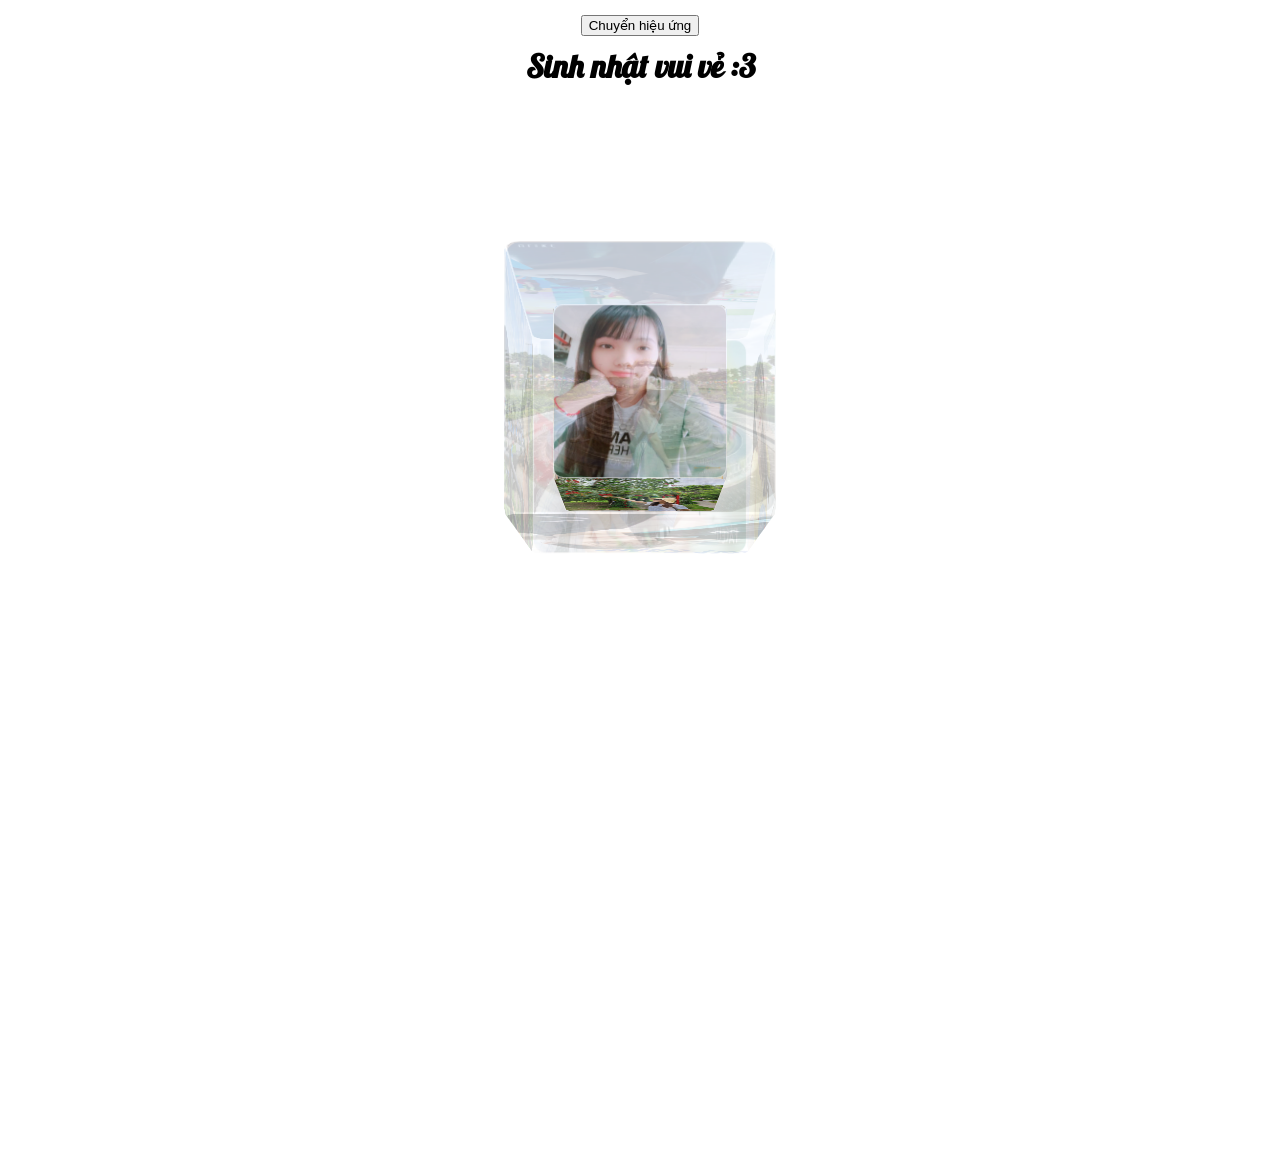
<file: index.html>
<!DOCTYPE html PUBLIC "-//W3C//DTD HTML 4.01 Transitional//EN"
        "http://www.w3.org/TR/html4/loose.dtd">

<html lang="en">
<head>
    <meta http-equiv="Content-Type" content="text/html; charset=utf-8"/>
    <title>Chúc mừng sinh nhật con Heo</title>
    <link rel="stylesheet" href="css/style.css" type="text/css" media="screen"/>
    <link href="https://fonts.googleapis.com/css?family=Lobster&display=swap" rel="stylesheet">

    <script type="text/javascript" charset="utf-8">
        function hasClassName(inElement, inClassName) {
            var regExp = new RegExp('(?:^|\\s+)' + inClassName + '(?:\\s+|$)');
            return regExp.test(inElement.className);
        }

        function addClassName(inElement, inClassName) {
            if (!hasClassName(inElement, inClassName))
                inElement.className = [inElement.className, inClassName].join(' ');
        }

        function removeClassName(inElement, inClassName) {
            if (hasClassName(inElement, inClassName)) {
                var regExp = new RegExp('(?:^|\\s+)' + inClassName + '(?:\\s+|$)', 'g');
                var curClasses = inElement.className;
                inElement.className = curClasses.replace(regExp, ' ');
            }
        }

        function toggleClassName(inElement, inClassName) {
            if (hasClassName(inElement, inClassName))
                removeClassName(inElement, inClassName);
            else
                addClassName(inElement, inClassName);
        }

        function toggleShape() {
            var shape = document.getElementById('shape');
            if (hasClassName(shape, 'ring')) {
                removeClassName(shape, 'ring');
                addClassName(shape, 'cube');
            } else {
                removeClassName(shape, 'cube');
                addClassName(shape, 'ring');
            }

            var stage = document.getElementById('stage');
            if (hasClassName(shape, 'ring'))
                stage.style.webkitTransform = 'translateZ(-200px)';
            else
                stage.style.webkitTransform = '';
        }
    </script>
</head>
<body>

<div class="controls">
    <div style="text-align: center;">
        <button onclick="toggleShape()">Chuyển hiệu ứng</button>
    </div>
    <h1 class="text" style="text-align: center;">Sinh nhật vui vẻ :3</h1>
</div>

<div id="container">
    <div id="stage">
        <div id="shape" class="cube backfaces">
            <div class="plane one"></div>
            <div class="plane two"></div>
            <div class="plane three"></div>
            <div class="plane four"></div>
            <div class="plane five"></div>
            <div class="plane six"></div>
            <div class="plane seven"></div>
            <div class="plane eight"></div>
            <div class="plane nine"></div>
            <div class="plane ten"></div>
            <div class="plane eleven"></div>
            <div class="plane twelve"></div>
        </div>
    </div>
</div>
<div style="margin: auto;width: fit-content;opacity: 1;">
    <iframe width="100%" height="166" scrolling="no" frameborder="no" allow="autoplay"
            src="https://w.soundcloud.com/player/?url=https%3A//api.soundcloud.com/tracks/610569381&color=%23b86048&auto_play=true&hide_related=false&show_comments=true&show_user=true&show_reposts=false&show_teaser=true"></iframe>
</div>
<!--// https://www.facebook.com/nhquyet //-->
</body>
</html>
</file>
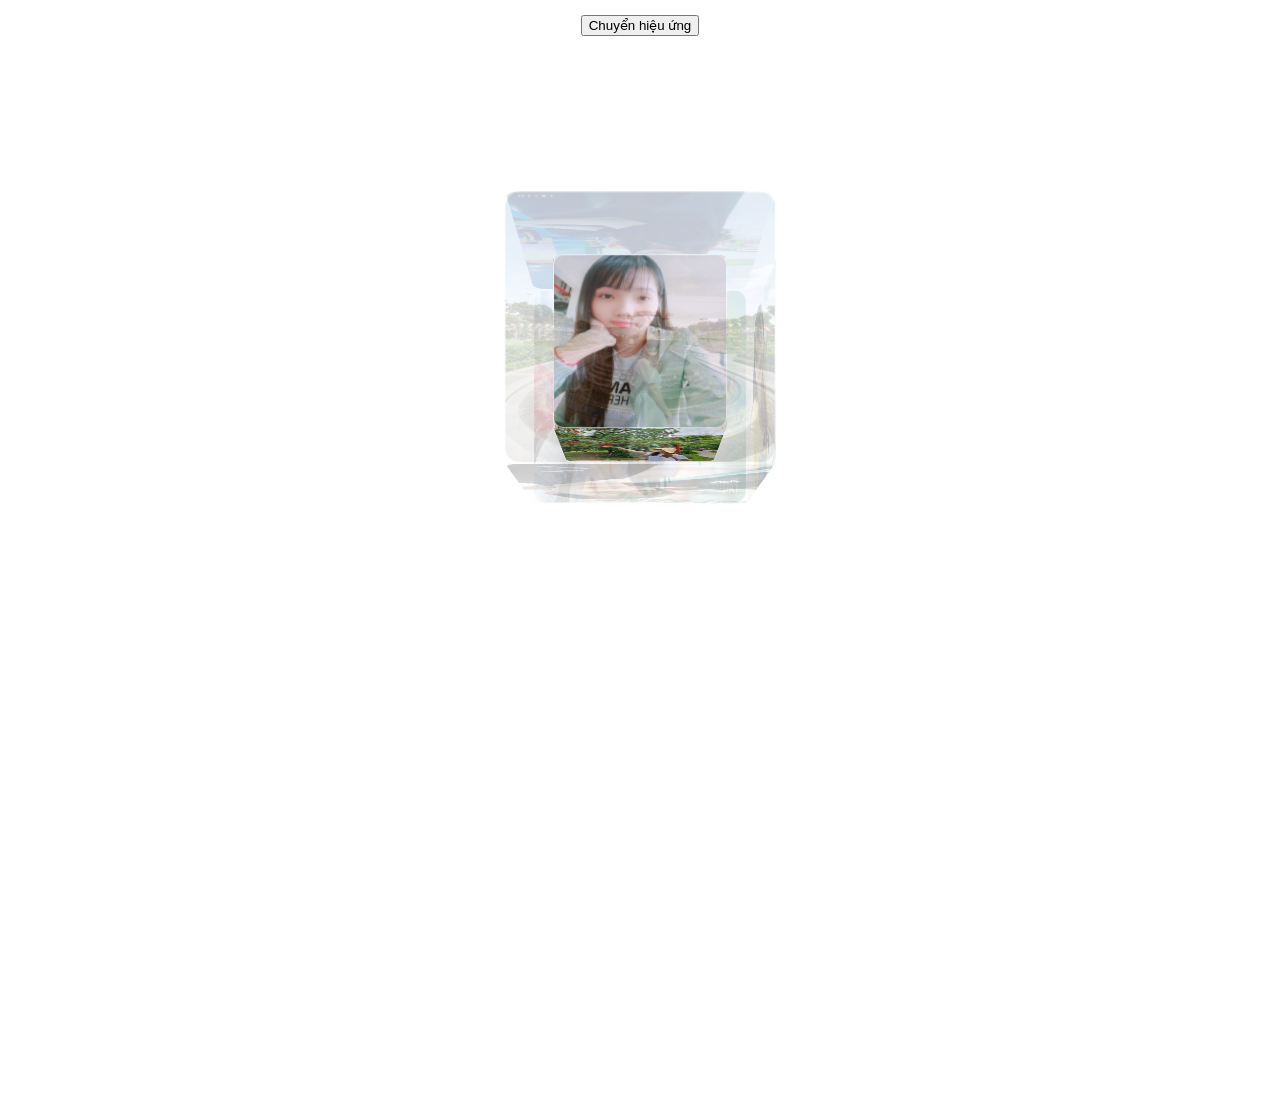
<file: css3d.html>
<!DOCTYPE html PUBLIC "-//W3C//DTD HTML 4.01 Transitional//EN"
        "http://www.w3.org/TR/html4/loose.dtd">

<html lang="en">
<head>
    <meta http-equiv="Content-Type" content="text/html; charset=utf-8"/>
    <title>Hiệu ứng CSS 3D</title>
    <link rel="stylesheet" href="css/style.css" type="text/css" media="screen"/>
    <script type="text/javascript" charset="utf-8">
        function hasClassName(inElement, inClassName) {
            var regExp = new RegExp('(?:^|\\s+)' + inClassName + '(?:\\s+|$)');
            return regExp.test(inElement.className);
        }

        function addClassName(inElement, inClassName) {
            if (!hasClassName(inElement, inClassName))
                inElement.className = [inElement.className, inClassName].join(' ');
        }

        function removeClassName(inElement, inClassName) {
            if (hasClassName(inElement, inClassName)) {
                var regExp = new RegExp('(?:^|\\s+)' + inClassName + '(?:\\s+|$)', 'g');
                var curClasses = inElement.className;
                inElement.className = curClasses.replace(regExp, ' ');
            }
        }

        function toggleClassName(inElement, inClassName) {
            if (hasClassName(inElement, inClassName))
                removeClassName(inElement, inClassName);
            else
                addClassName(inElement, inClassName);
        }

        function toggleShape() {
            var shape = document.getElementById('shape');
            if (hasClassName(shape, 'ring')) {
                removeClassName(shape, 'ring');
                addClassName(shape, 'cube');
            } else {
                removeClassName(shape, 'cube');
                addClassName(shape, 'ring');
            }

            var stage = document.getElementById('stage');
            if (hasClassName(shape, 'ring'))
                stage.style.webkitTransform = 'translateZ(-200px)';
            else
                stage.style.webkitTransform = '';
        }
    </script>
</head>
<body>

<div class="controls">
    <div style="text-align: center;">
        <button onclick="toggleShape()">Chuyển hiệu ứng</button>
    </div>
</div>

<div id="container">
    <div id="stage">
        <div id="shape" class="cube backfaces">
            <div class="plane one"></div>
            <div class="plane two"></div>
            <div class="plane three"></div>
            <div class="plane four"></div>
            <div class="plane five"></div>
            <div class="plane six"></div>
            <div class="plane seven"></div>
            <div class="plane eight"></div>
            <div class="plane nine"></div>
            <div class="plane ten"></div>
            <div class="plane eleven"></div>
            <div class="plane twelve"></div>
        </div>
    </div>
</div>
<div style="margin: auto;width: fit-content;opacity: 1;">
    <iframe width="100%" height="166" scrolling="no" frameborder="no" allow="autoplay"
            src="https://w.soundcloud.com/player/?url=https%3A//api.soundcloud.com/tracks/610569381&color=%23b86048&auto_play=true&hide_related=false&show_comments=true&show_user=true&show_reposts=false&show_teaser=true"></iframe>
</div>
<!--// https://www.facebook.com/nhquyet //-->
</body>
</html>
</file>
<file: css/style.css>
/**
 * Quyáº¿t Nguyá»…n (Quyetdaik)
 * https://fb.com/nhquyet
 */


body {
      margin: 0;
	  padding: 0;
    }

    #container {
      width: 100%;
      -webkit-perspective: 1000;
      -webkit-perspective-origin: 50% 600px;
    }
    #stage {
      width: 100%;
      height: 100vh;
      -webkit-transition: -webkit-transform 2s;
      -webkit-transform-style: preserve-3d;
    }
    
    #shape {
      position: relative;
      top: 215px;
      margin: 0 auto;
      height: 200px;
      width: 200px;
      -webkit-transform-style: preserve-3d;
    }
    .text {
    	font-family: 'Lobster', cursive;
    	margin: 10px 0;
    }
    .plane {
      position: absolute;
      height: 200px;
      width: 200px;
      border: 1px solid white;
      -webkit-border-radius: 12px;
      -webkit-box-sizing: border-box;
      text-align: center;
      font-family: Times, serif;
      font-size: 124pt;
      color: black;
      background-color: rgba(255, 255, 255, 0.6);
      -webkit-transition: -webkit-transform 2s, opacity 2s;
      -webkit-backface-visibility: hidden;
    }

    #shape.backfaces .plane {
      -webkit-backface-visibility: visible;
    }

    #shape {
      -webkit-animation: spin 8s infinite linear;
    }

    @-webkit-keyframes spin {
      from { -webkit-transform: rotateY(0); }
      to   { -webkit-transform: rotateY(360deg); }
    }
	
    .one {
		background-image: url(images/1.jpg);
		background-size: 100% 100%;
		background-repeat: no-repeat;
    }

    .two {
		background-image: url(images/2.jpg);
		background-size: 100% 100%;
		background-repeat: no-repeat;
    }

    .three {
		background-image: url(images/3.jpg);
		background-size: 100% 100%;
		background-repeat: no-repeat;
    }

    .four {
		background-image: url(images/4.jpg);
		background-size: 100% 100%;
		background-repeat: no-repeat;
    }

    .five {
		background-image: url(images/5.jpg);
		background-size: 100% 100%;
		background-repeat: no-repeat;
    }

    .six {
		background-image: url(images/6.jpg);
		background-size: 100% 100%;
		background-repeat: no-repeat;
    }

    .seven {
		background-image: url(images/7.jpg);
		background-size: 100% 100%;
		background-repeat: no-repeat;
    }

    .eight {
		background-image: url(images/8.jpg);
		background-size: 100% 100%;
		background-repeat: no-repeat;
    }

    .nine {
		background-image: url(images/9.jpg);
		background-size: 100% 100%;
		background-repeat: no-repeat;
    }

    .ten {
		background-image: url(images/10.jpg);
		background-size: 100% 100%;
		background-repeat: no-repeat;
    }

    .eleven {
		background-image: url(images/11.jpg);
		background-size: 100% 100%;
		background-repeat: no-repeat;
    }

    .twelve {
		background-image: url(images/12.jpg);
		background-size: 100% 100%;
		background-repeat: no-repeat;
    }

    #shape.cube > .one {
		opacity: 0.2;
		-webkit-transform: scale3d(1.2, 1.2, 1.2) rotateX(90deg) translateZ(100px);
    }

    #shape.cube > .two {
      opacity: 0.2;
      -webkit-transform: scale3d(1.2, 1.2, 1.2) translateZ(100px);
    }

    #shape.cube > .three {
      opacity: 0.2;
      -webkit-transform: scale3d(1.2, 1.2, 1.2) rotateY(90deg) translateZ(100px);
    }

    #shape.cube > .four {
      opacity: 0.2;
      -webkit-transform: scale3d(1.2, 1.2, 1.2) rotateY(180deg) translateZ(100px);
    }

    #shape.cube > .five {
      opacity: 0.2;
      -webkit-transform: scale3d(1.2, 1.2, 1.2) rotateY(-90deg) translateZ(100px);
    }

    #shape.cube > .six {
      opacity: 0.2;
      -webkit-transform: scale3d(1.2, 1.2, 1.2) rotateX(-90deg) translateZ(100px) rotate(180deg);
    }
	
	#shape:hover.cube > .one {
		opacity: 0.9;
		-webkit-transform: scale3d(1.5, 1.5, 1.5) rotateX(90deg) translateZ(150px);
    }

    #shape:hover.cube > .two {
      opacity: 0.9;
      -webkit-transform: scale3d(1.5, 1.5, 1.5) translateZ(150px);
    }

    #shape:hover.cube > .three {
      opacity: 0.9;
      -webkit-transform: scale3d(1.5, 1.5, 1.5) rotateY(90deg) translateZ(150px);
    }

    #shape:hover.cube > .four {
      opacity: 0.9;
      -webkit-transform: scale3d(1.5, 1.5, 1.5) rotateY(180deg) translateZ(150px);
    }

    #shape:hover.cube > .five {
      opacity: 0.9;
      -webkit-transform: scale3d(1.5, 1.5, 1.5) rotateY(-90deg) translateZ(150px);
    }

    #shape:hover.cube > .six {
      opacity: 0.9;
      -webkit-transform: scale3d(1.5, 1.5, 1.5) rotateX(-90deg) translateZ(150px) rotate(180deg);
    }


    #shape.cube > .seven {
      -webkit-transform: scale3d(0.8, 0.8, 0.8) rotateX(90deg) translateZ(100px) rotate(180deg);
    }

    #shape.cube > .eight {
      -webkit-transform: scale3d(0.8, 0.8, 0.8) translateZ(100px);
    }

    #shape.cube > .nine {
      -webkit-transform: scale3d(0.8, 0.8, 0.8) rotateY(90deg) translateZ(100px);
    }

    #shape.cube > .ten {
      -webkit-transform: scale3d(0.8, 0.8, 0.8) rotateY(180deg) translateZ(100px);
    }

    #shape.cube > .eleven {
      -webkit-transform: scale3d(0.8, 0.8, 0.8) rotateY(-90deg) translateZ(100px);
    }

    #shape.cube > .twelve {
      -webkit-transform: scale3d(0.8, 0.8, 0.8) rotateX(-90deg) translateZ(100px);
    }

    .ring > .one {
      -webkit-transform: translateZ(380px);
    }

    .ring > .two {
      -webkit-transform: rotateY(30deg) translateZ(380px);
    }

    .ring > .three {
      -webkit-transform: rotateY(60deg) translateZ(380px);
    }

    .ring > .four {
      -webkit-transform: rotateY(90deg) translateZ(380px);
    }

    .ring > .five {
      -webkit-transform: rotateY(120deg) translateZ(380px);
    }

    .ring > .six {
      -webkit-transform: rotateY(150deg) translateZ(380px);
    }

    .ring > .seven {
      -webkit-transform: rotateY(180deg) translateZ(380px);
    }

    .ring > .eight {
      -webkit-transform: rotateY(210deg) translateZ(380px);
    }

    .ring > .nine {
      -webkit-transform: rotateY(-120deg) translateZ(380px);
    }

    .ring > .ten {
      -webkit-transform: rotateY(-90deg) translateZ(380px);
    }

    .ring > .eleven {
      -webkit-transform: rotateY(300deg) translateZ(380px);
    }

    .ring > .twelve {
      -webkit-transform: rotateY(330deg) translateZ(380px);
    }

    .controls {
      width: 80%;
      margin: 0 auto;
      padding: 5px 20px;
    }
    .controls > div {
      margin: 10px;
    }
</file>
